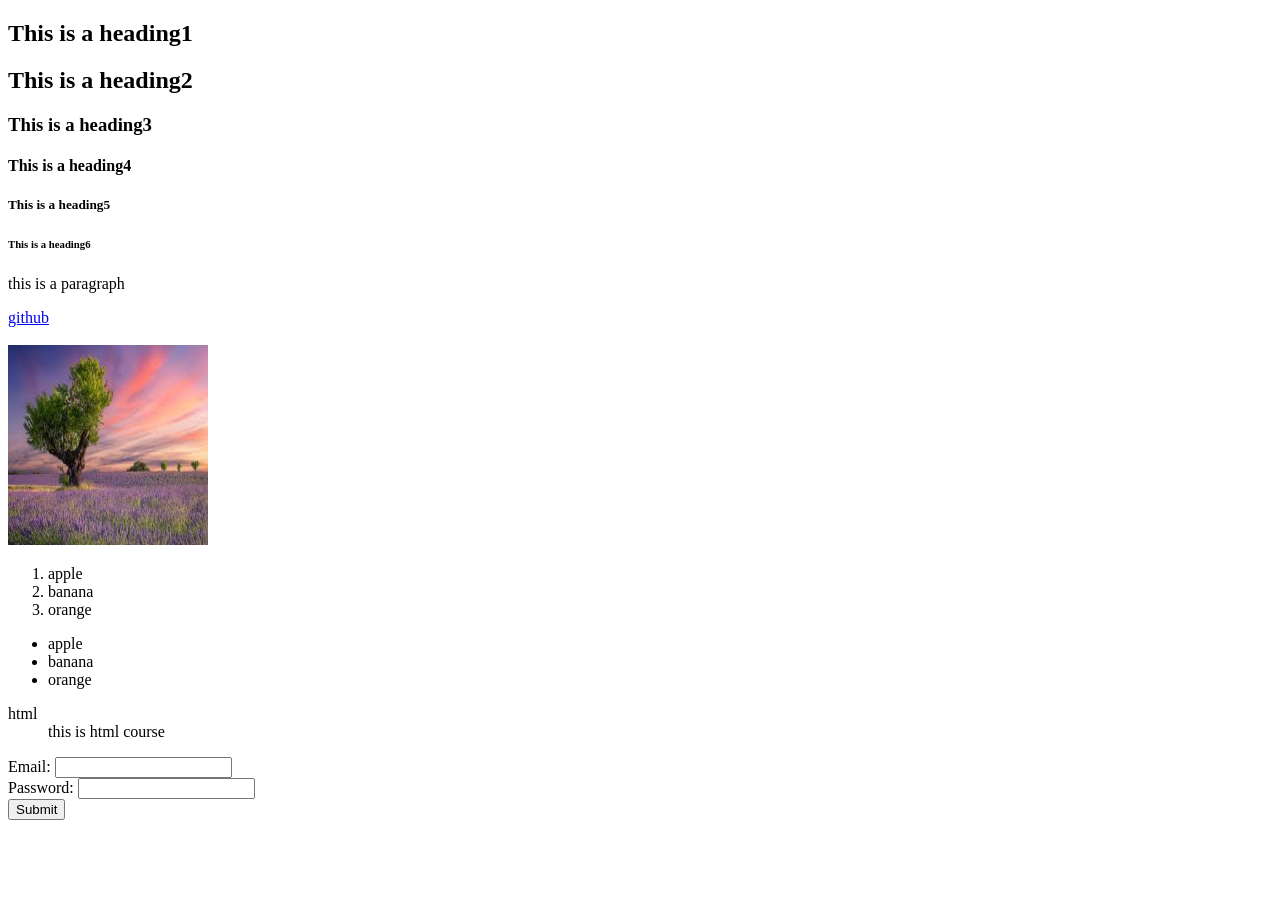
<file: Day 2-HTML Fundamentals/index.html>
<!doctype html>
<html lang="en">
  <head>
    <meta charset="UTF-8" />
    <title>Day 2</title>
    
  </head>
  <body>
    <main>
      <!-- headings -->
      <section>
        <h1>This is a heading1</h1>
        <h2>This is a heading2</h2>
        <h3>This is a heading3</h3>
        <h4>This is a heading4</h4>
        <h5>This is a heading5</h5>
        <h6>This is a heading6</h6>
        <p>this is a paragraph</p>
      </section>

      <!-- Links and images -->
      <section>
        <a
          href="https://github.com/ReemasXY/introduction-to-web-development.git"
          target="_blank"
          >github</a
        >
        <br />
        <br />
        <img
          src="./public/images/download.jpg"
          width="200"
          height="200"
          alt="this is a image"
        />
      </section>

      <!-- lists -->
      <section>
        <ol>
          <li>apple</li>
          <li>banana</li>
          <li>orange</li>
        </ol>

        <ul>
          <li>apple</li>
          <li>banana</li>
          <li>orange</li>
        </ul>
        <dl>
          <dt>html</dt>
          <dd>this is html course</dd>
        </dl>
      </section>

      <section>
        <form action="" method="post">
          Email: <input type="text">
          <br>
          Password: <input type="password">
          <br>
          <input type="submit" value="Submit">
        </form>
      </section>
    </main>
  </body>
</html>
</file>
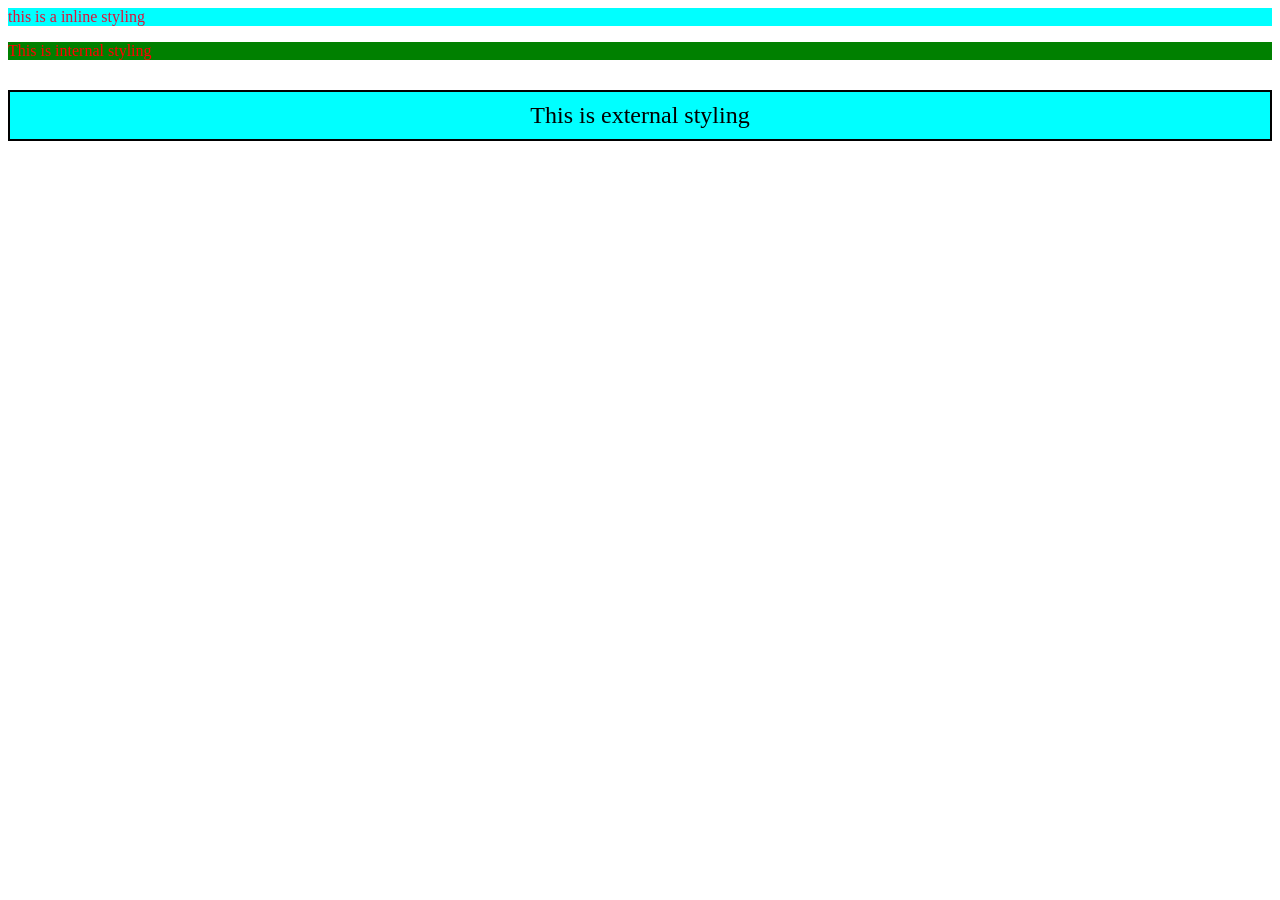
<file: Day 3-CSS Basics/index.html>
<!doctype html>
<html lang="en">
  <head>
    <meta charset="UTF-8" />
    <meta name="viewport" content="width=device-width, initial-scale=1.0" />
    <title>Css Badics</title>
    <link rel="stylesheet" href="./style.css">
    <style>
      div > p {
        color: red;
        background-color: green;
      }
    </style>
  </head>
  <body>
    <div style="color: crimson; background-color: aqua">
      this is a inline styling
    </div>
    <div><p>This is internal styling</p></div>

    <div class="container">This is external styling</div>
  </body>
</html>
</file>
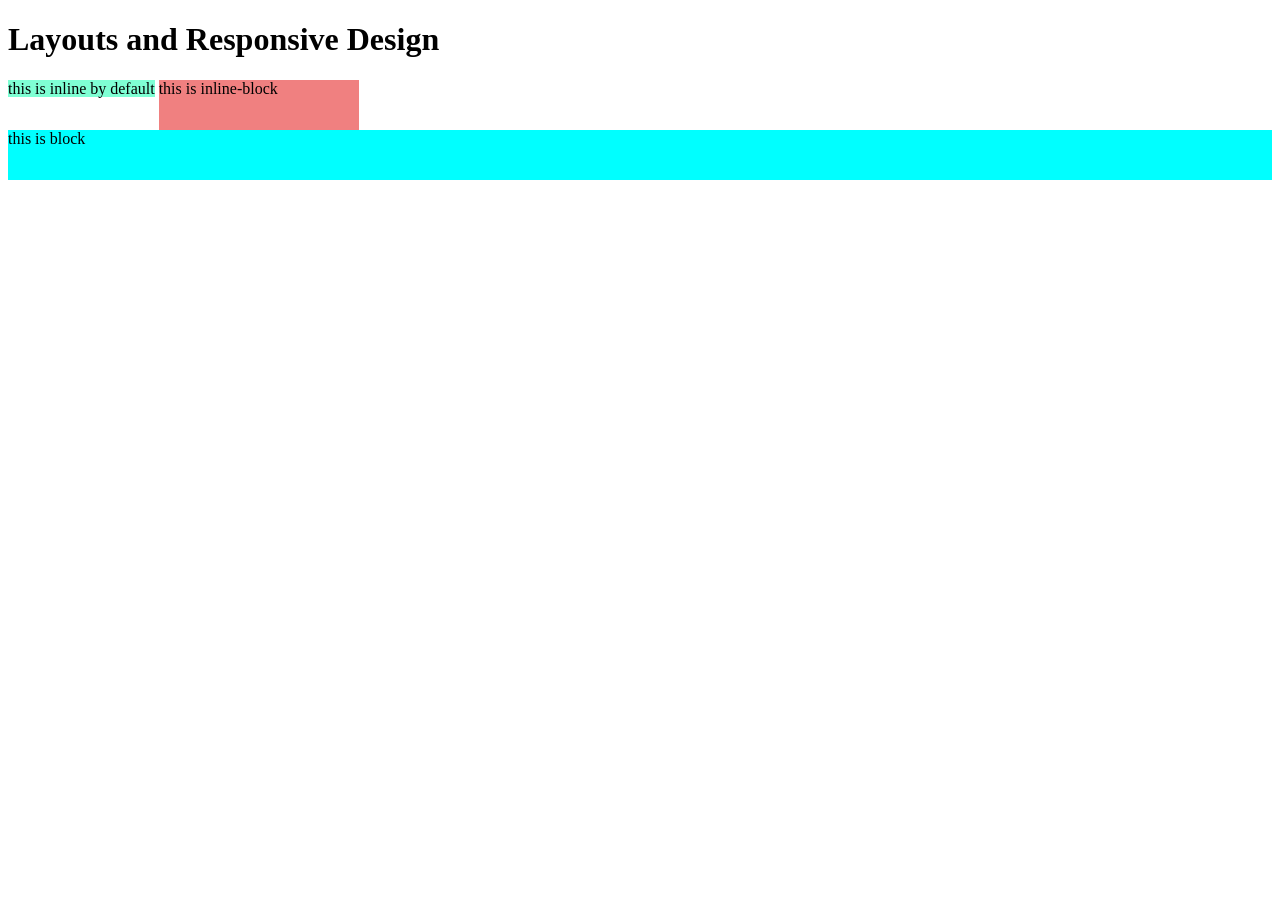
<file: Day4- Layouts and Responsive Design/index.html>
<!doctype html>
<html lang="en">
  <head>
    <meta charset="UTF-8" />
    <meta name="viewport" content="width=device-width, initial-scale=1.0" />
    <title>Day4- Layouts and Responsive Design</title>
  </head>
  <body>
    <h1>Layouts and Responsive Design</h1>
    <!-- inline and inline-block and block -->
    <section>
      <span style="background-color: aquamarine"
        >this is inline by default</span
      >
        <span style="
          background-color: lightcoral;
          display: inline-block;
          width: 200px;
          height: 50px;
        "
      >
        this is inline-block
      </span>
      <span
        style="
          background-color: aqua;
          display: block;
          height: 50px;
        "
      >
        this is block
      </span>
    </section>
  </body>
</html>
</file>
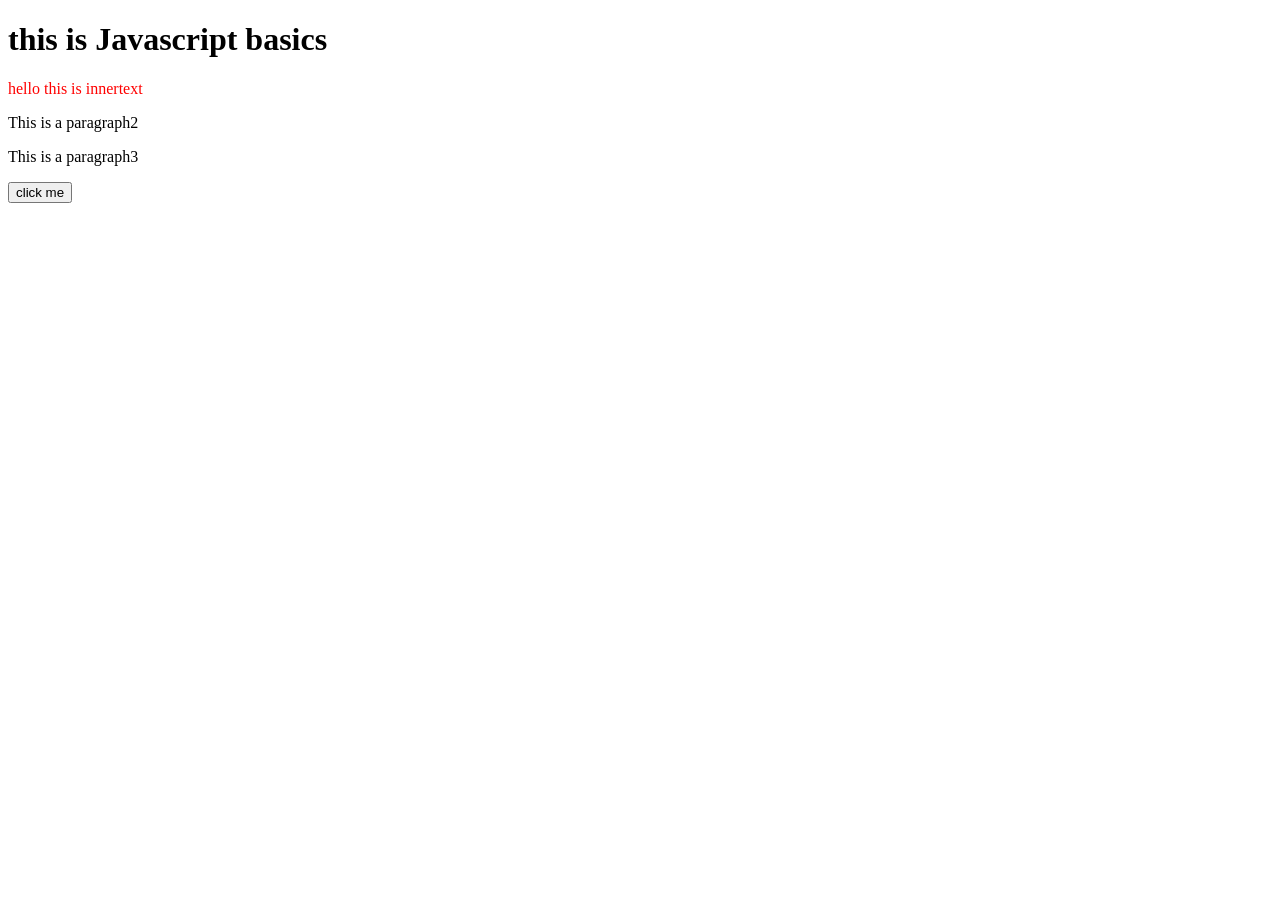
<file: Day5- Javascript Basics/index.html>
<!doctype html>
<html lang="en">
  <head>
    <meta charset="UTF-8" />
    <meta name="viewport" content="width=device-width, initial-scale=1.0" />
    <title>Javascript</title>
  </head>
  <body>
    <h1 id="head">this is Javascript basics </h1>
    <p class="para">This is a paragraph1</p>
    <p class="para">This is a paragraph2</p>
    <p class="para">This is a paragraph3</p>

    <button class="btn">click me</button>
    <script src="index.js"></script>
  </body>
</html>
</file>
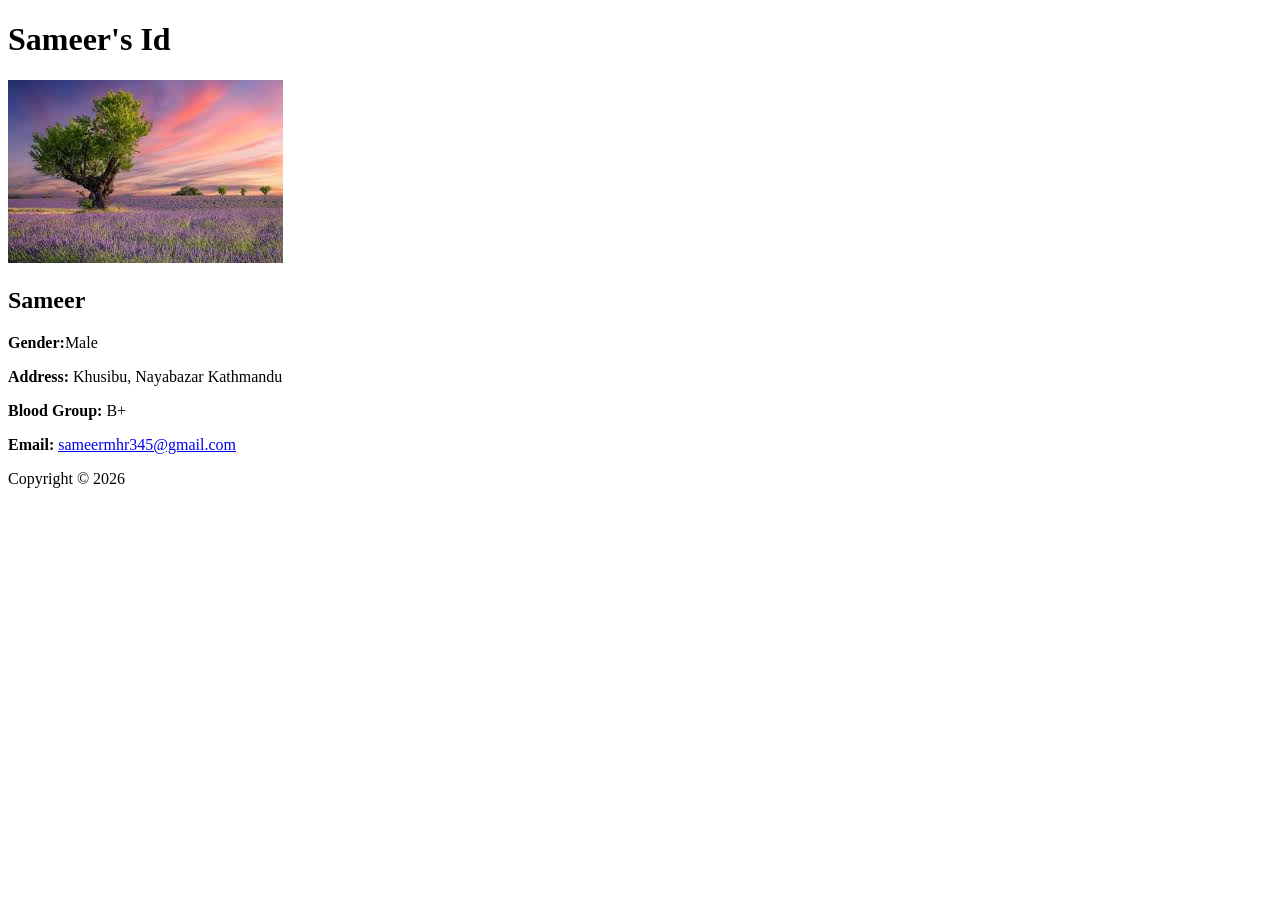
<file: Day 2-HTML Fundamentals/excercise.html>
<!DOCTYPE html>
<html lang="en">
<head>
    <meta charset="UTF-8">
    <meta name="viewport" content="width=device-width, initial-scale=1.0">
    <title>Student Id</title>
</head>
<body>
    <main>
        <header>
            <h1>Sameer's Id</h1>
            <img src="public/images/download.jpg" alt="this is image">
        </header>
         <section>
            <h2>Sameer</h2>
            <p><b>Gender:</b>Male</p>
            <p><b>Address:</b> Khusibu, Nayabazar Kathmandu</p>
            <p><b>Blood Group:</b> B+</p>
            <p><b>Email: </b> <a href="mailto:sameermhr345@gmail.com" target="_blank">sameermhr345@gmail.com</a></p>
            <p>Copyright &copy; 2026</p>
         </section>
    </main>
</body>
</html>
</file>
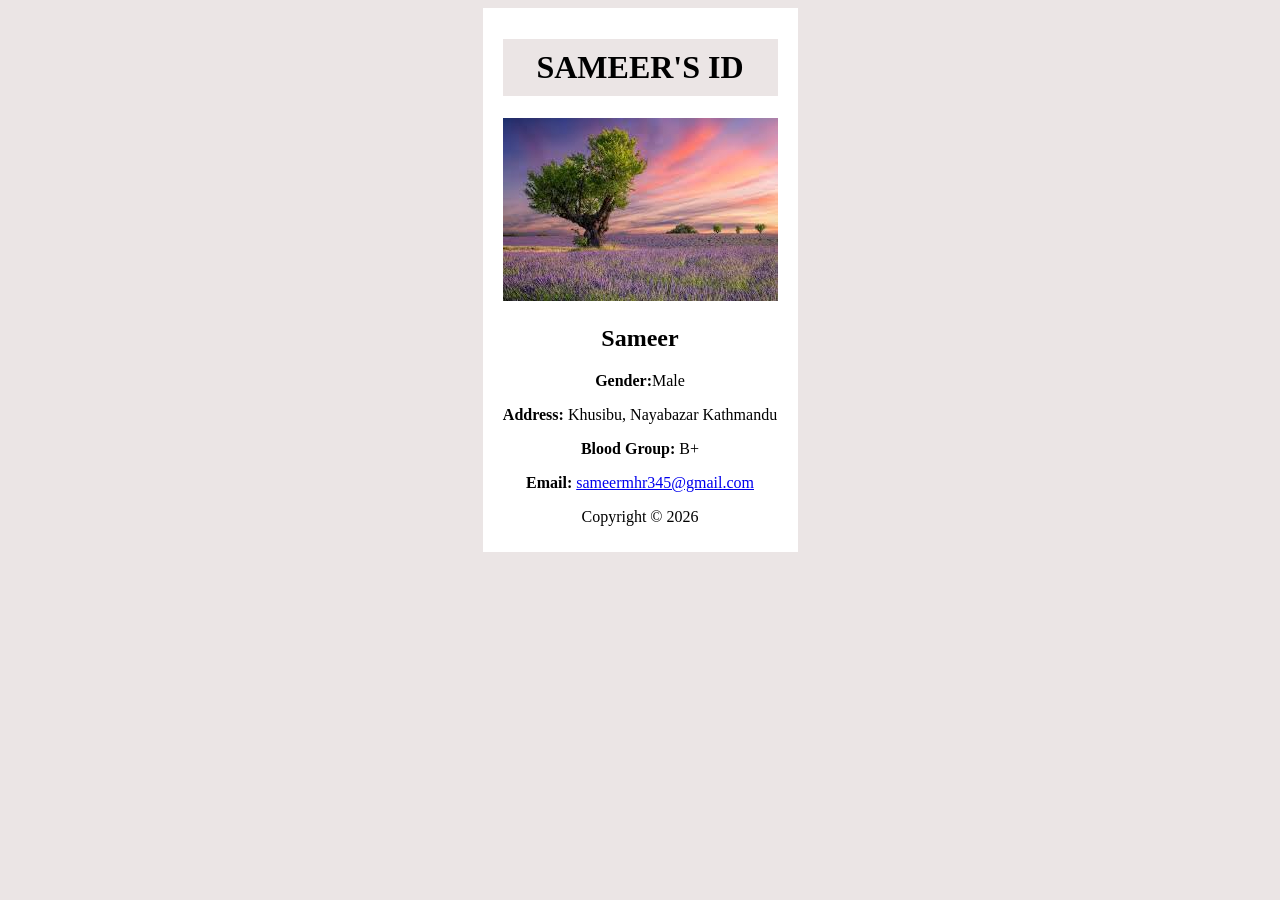
<file: Day 3-CSS Basics/excercise.html>
<!DOCTYPE html>
<html lang="en">
<head>
    <meta charset="UTF-8">
    <meta name="viewport" content="width=device-width, initial-scale=1.0">
    <title>Student Id</title>
    <link rel="stylesheet" href="./exercise.css">
</head>
<body>
    <main class="main-container">
        <header>
            <h1>Sameer's Id</h1>
            <img src="../Day 2-HTML Fundamentals/public/images/download.jpg" alt="this is image">
        </header>
         <section class="details-container">
            <h2>Sameer</h2>
            <p><b>Gender:</b>Male</p>
            <p><b>Address:</b> Khusibu, Nayabazar Kathmandu</p>
            <p><b>Blood Group:</b> B+</p>
            <p><b>Email: </b> <a href="mailto:sameermhr345@gmail.com" target="_blank">sameermhr345@gmail.com</a></p>
            <p>Copyright &copy; 2026</p>
        </section>
        </main>
    </body>
</html>
</file>
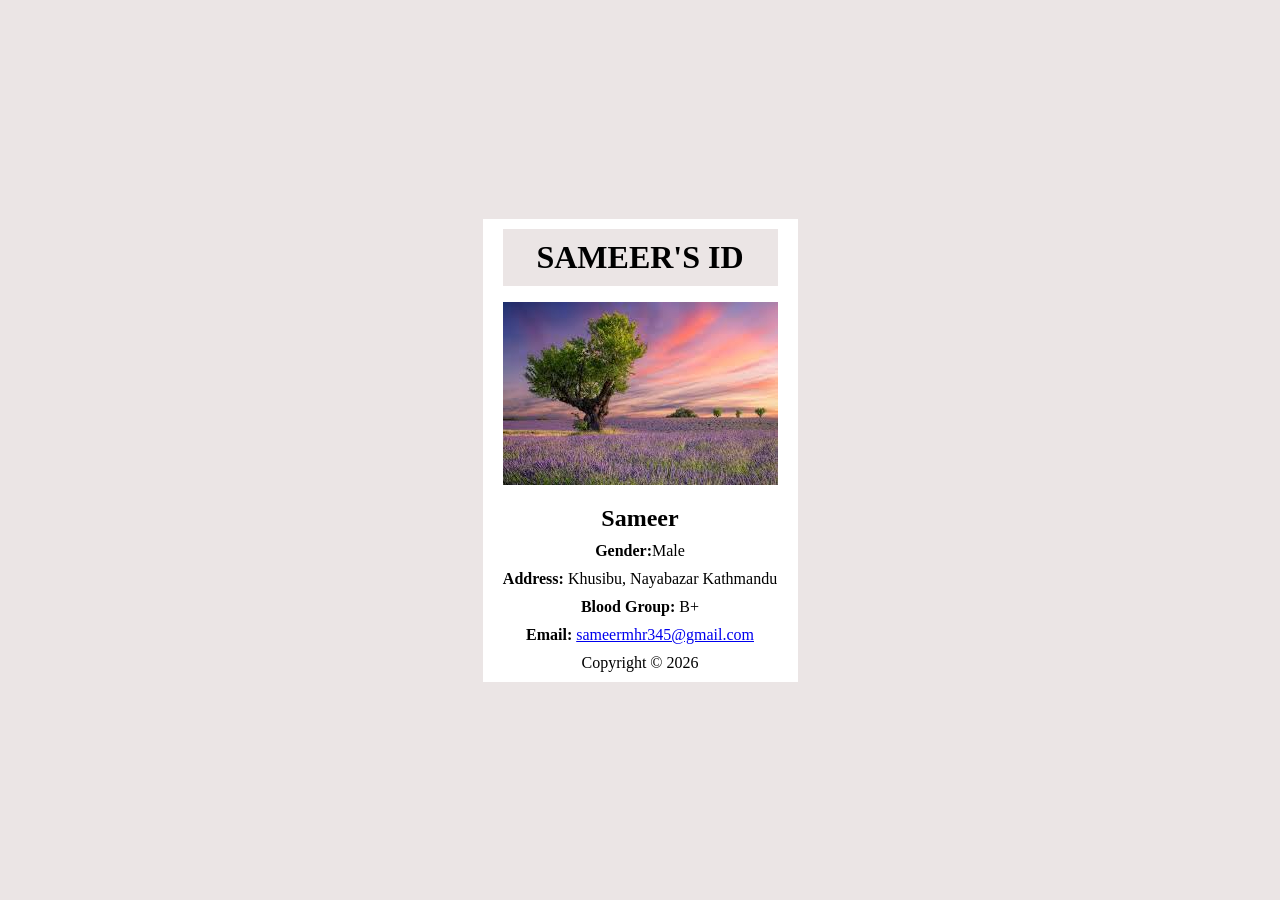
<file: Day4- Layouts and Responsive Design/public/card.html>
<!DOCTYPE html>
<html lang="en">
<head>
    <meta charset="UTF-8">
    <meta name="viewport" content="width=device-width, initial-scale=1.0">
    <title>Student Id</title>
    <link rel="stylesheet" href="./card.css">
</head>
<body>
    <main class="main-container">
        <header>
            <h1>Sameer's Id</h1>
        </header>
        <div>
        <img src="../../Day 2-HTML Fundamentals/public/images/download.jpg" alt="this is image">
        </div>
         <section class="details-container">
            <h2>Sameer</h2>
            <p><b>Gender:</b>Male</p>
            <p><b>Address:</b> Khusibu, Nayabazar Kathmandu</p>
            <p><b>Blood Group:</b> B+</p>
            <p><b>Email: </b> <a href="mailto:sameermhr345@gmail.com" target="_blank">sameermhr345@gmail.com</a></p>
            <p>Copyright &copy; 2026</p>
        </section>
        </main>
    </body>
</html>
</file>
<file: Day 3-CSS Basics/style.css>
.container{
    background-color: aqua;
    /* color: #fff; */
    text-align: center;
    padding: 10px 30px;
    border: 2px solid black;
    margin-top: 30px;
    font-size: 24px;
}
</file>
<file: Day 3-CSS Basics/exercise.css>
body{
    background-color: rgb(235, 229, 229);
    
    
}

.main-container{
    margin: 0 auto;
    background-color: white;
    padding: 10px 20px;
    width: fit-content;
}

header h1{
    text-transform: uppercase;
    text-align: center;
    background-color: rgb(235, 229, 229);
    padding: 10px;
}

.details-container{
    text-align: center;
}
</file>
<file: Day4- Layouts and Responsive Design/public/card.css>
*{
    margin: 0;
    padding: 0;
    box-sizing: border-box  ;
}
body{
    background-color: rgb(235, 229, 229);
    height: 100vh;
    display: flex;
    align-items: center;
    justify-content: center;
}

.main-container{
    background-color: white;
    padding: 10px 20px;
    display: flex;
    flex-direction: column;
    width: fit-content;
    gap: 16px;
}

header h1{
    text-transform: uppercase;
    text-align: center;
    background-color: rgb(235, 229, 229);
    padding: 10px;
}

.details-container{
    text-align: center;
    display: flex;
    flex-direction: column;
    gap: 10px;
}
</file>
